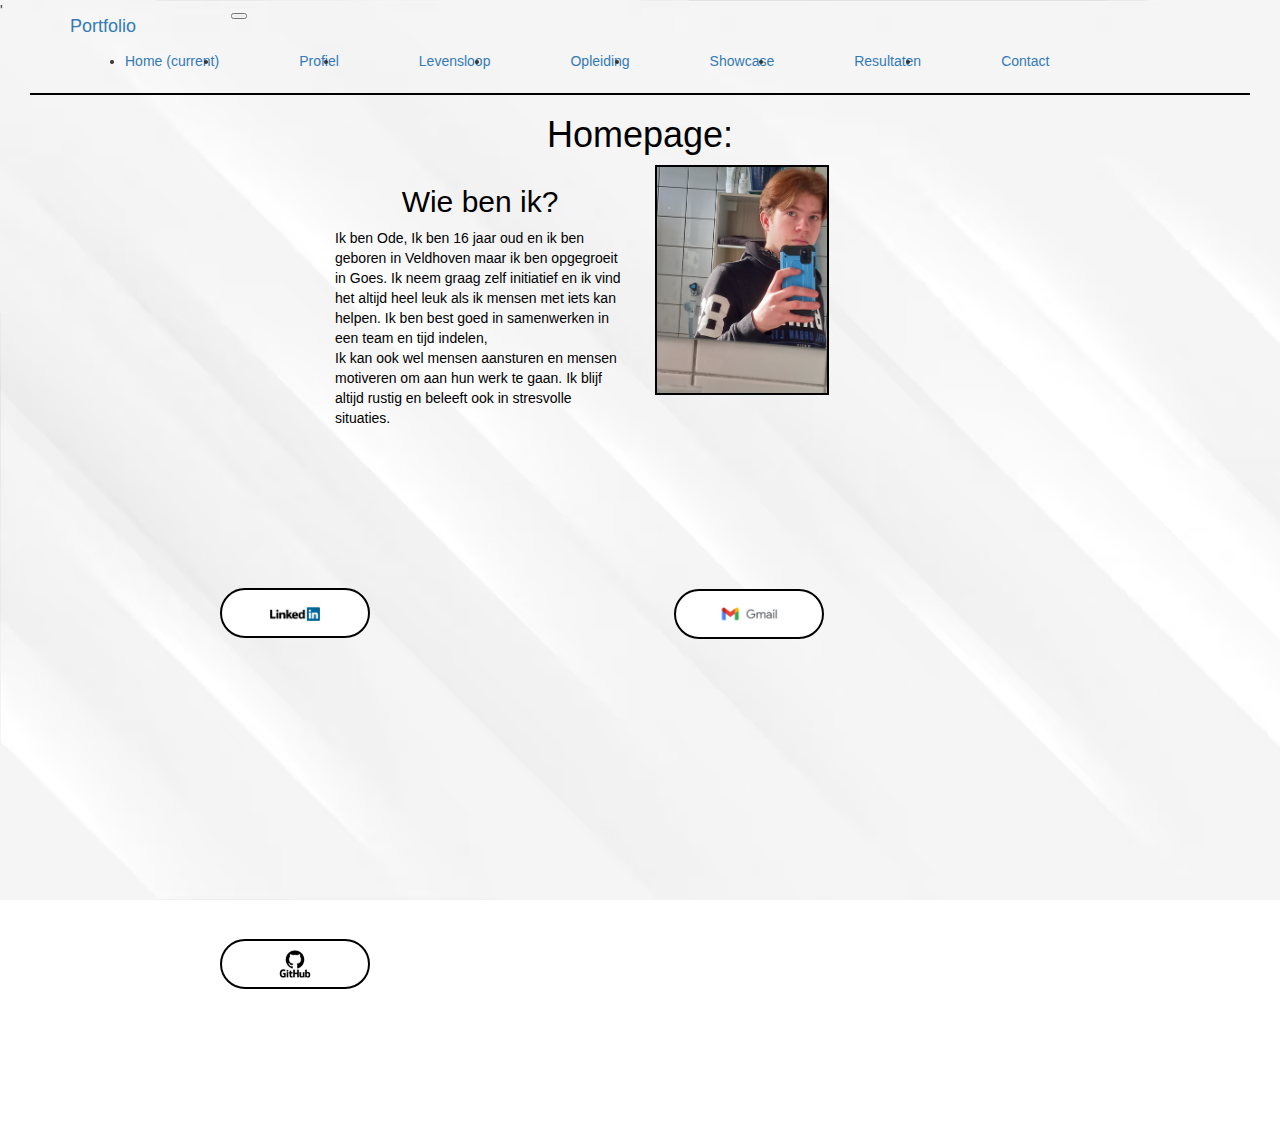
<file: Sprint_7/php/index.html>
<!DOCTYPE html>
<html>

<head>
    <link rel='stylesheet' href='../css/index.css'>'
    <header>
        <nav class="navbar navbar-expand-lg navbar-dark bg-dark" style="margin-top:-20px;">
              <div class="container">
                <a class="navbar-brand" style="margin-right:80px;"href="#">Portfolio</a>
                <button class="navbar-toggler d-lg-none" type="button" data-bs-toggle="collapse" data-bs-target="#collapsibleNavId" aria-controls="collapsibleNavId"
                    aria-expanded="false" aria-label="Toggle navigation">
                    <span class="navbar-toggler-icon"></span>
                </button>
                <div class="collapse navbar-collapse" id="collapsibleNavId">
                    <ul class="navbar-nav me-auto mt-2 mt-lg-0">
                        <li class="nav-item">
                            <a class="nav-link" href="index.php" >Home <span class="visually-hidden">(current)</span></a>
                        </li>
                        <li class="nav-item">
                            <a class="nav-link"style="margin-left:80px;" href="over_mij.php">Profiel</a>
                        </li>
                        <li class="nav-item">
                            <a class="nav-link"style="margin-left:80px;" href="cv.php">Levensloop</a>
                        </li>
                        <li class="nav-item">
                            <a class="nav-link" style="margin-left:80px;" href="opleiding.php">Opleiding</a>
                        </li>
                        <li class="nav-item">
                            <a class="nav-link" style="margin-left:80px;" href="showcase.php">Showcase</a>
                        </li>
                        <li class="nav-item">
                            <a class="nav-link" style="margin-left:80px;" href="resultaten.php">Resultaten</a>
                        </li>
                        <li class="nav-item">
                            <a class="nav-link" style="margin-left:80px;" href="contact.php">Contact</a>
                        </li>
                            </div>
                        </li>
                    </ul>
                </div>
          </div>
        </nav>
        
      </header>
    <div class="container-fluid">
        <div class="row">
            <div class="col-lg-12" style="height:50%;">
              
            </div>
        </div>
</head>

<body class="eenFoto2">
    <div class="col-lg-12" style="height:30%; ">
        <div class="groote" id="placeholder"
            style=" width:100%; height:50%; border: 1px solid black; background-image: url('../img/Goes.png')"></div>
        <H1 style="color:black; text-align:center;">Homepage:</H1>

    </div>
    <div class="row">
        <div class="col-lg-3" style="height:30%; ">
        </div>
        <div class="col-lg-3" style="height:30%; ">
            <H2 style="color:black; text-align:center;">Wie ben ik?</H2>
            <p style="color:black">Ik ben Ode, Ik ben 16 jaar oud en ik ben geboren in Veldhoven maar ik ben opgegroeit
                in Goes. Ik neem graag zelf initiatief en ik vind het altijd heel leuk als ik mensen met iets kan
                helpen. Ik ben best goed in samenwerken in een team en tijd indelen,<br> Ik kan ook wel mensen aansturen
                en mensen motiveren om aan hun werk te gaan. Ik blijf altijd rustig en beleeft ook in stresvolle
                situaties.</p>
        </div>


        <div class="col-lg-3" style="height:30%; ">
            <img style="width: 60%; border:2px solid black;" src="../img/ode.png">
        </div>
    </div>




    </div>
    <meta charset="utf-8">
    <meta name="viewport" content="width=device-width, initial-scale=1">
    <link rel="stylesheet" href="https://maxcdn.bootstrapcdn.com/bootstrap/3.4.1/css/bootstrap.min.css">

    <div class="row">
        <div class="col-lg-12" style="height:50px; margin-left:70px; ">
            <a href="https://www.linkedin.com/">
                <button class="iets button"><img style="width:50px;" src="../img/linkedin.png"></button>
            </a>
            <a href="https://www.gmail.com/">
                <button class="iets button"><img style="width:70px;" src="../img/gmail.png"></button>
            </a>
            <a href="https://www.github.com/">
                <button class="iets button"><img style="width:50px;" src="../img/github.png"></button>
            </a>
        </div>
    </div>
</body>

</html>
</file>
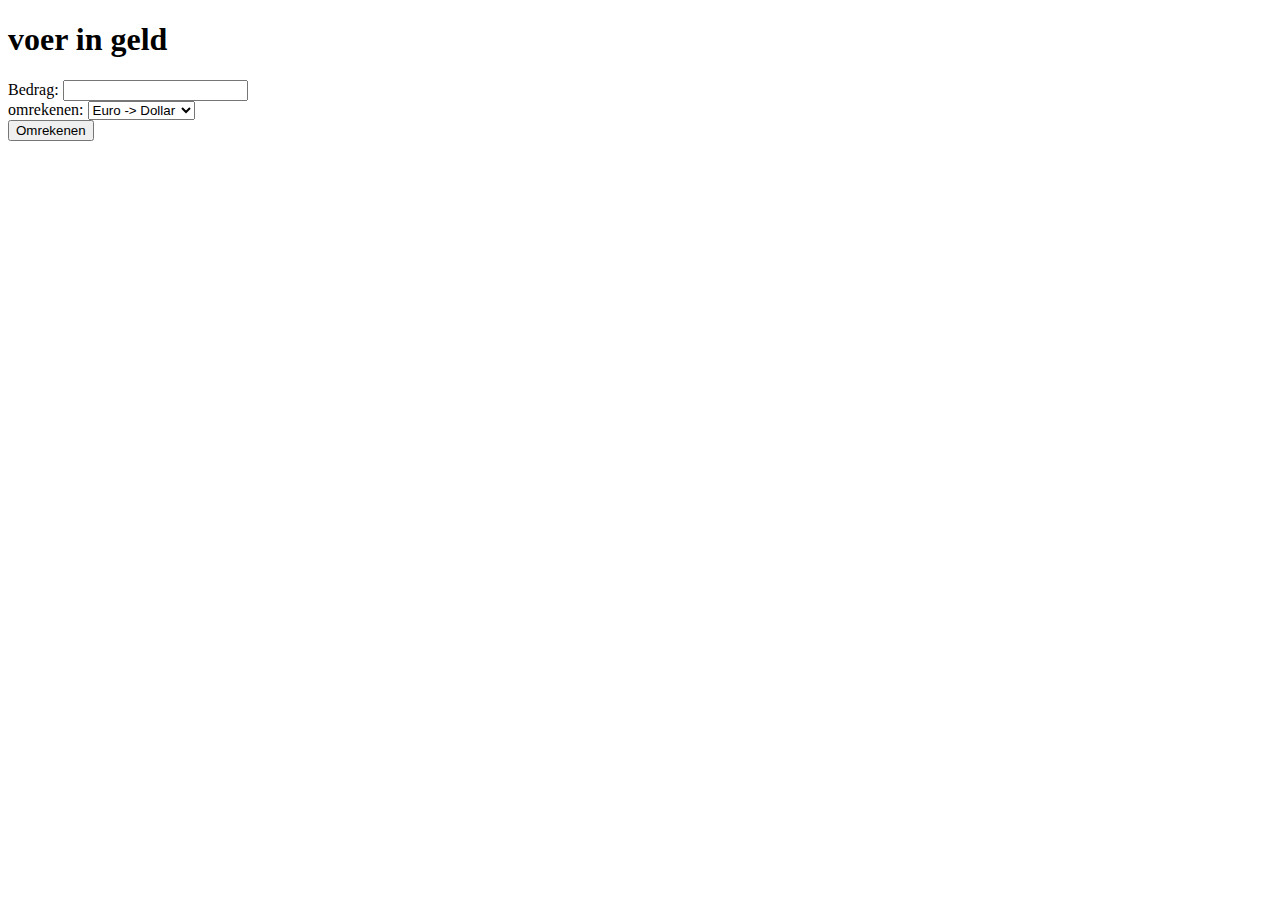
<file: Sprint_7/img/opdracht_20.html>
<!DOCTYPE html>
<html>
  <head>
    <meta charset="UTF-8">
    <title>opdarcht 20</title>
  </head>
  <body>
    <h1>voer in geld</h1>
    <form>
      <label for="amount">Bedrag:</label>
      <input type="number" id="amount" name="amount">
      <br>
      <label for="currency">omrekenen:</label>
      <select id="currency" name="currency">
        <option value="euro_dollar">Euro -> Dollar</option>
        <option value="dollar_euro">Dollar -> Euro</option>
        <option value="euro_pesos">Euro -> Pesos</option>
        <option value="pesos_euro">Pesos -> Euro</option>
      </select>
      <br>
      <button type="button" onclick="omrekenen()">Omrekenen</button>
    </form>
    <p id="result"></p>

<script>
  function omrekenen() {
    const amount = parseFloat(document.getElementById('amount').value);
    const currency = document.getElementById('currency').value;
    let rate;

    if (currency === 'euro_dollar') {
      rate = 1.10;
    } else if (currency === 'dollar_euro') {
      rate = 0.91;
    } else if (currency === 'euro_pesos') {
      rate = 600;
    } else if (currency === 'pesos_euro') {
      rate = 0.0017;
    }

    const result = amount * rate;
    document.getElementById('result').innerHTML = result.toFixed(2);
  }
</script>
  </body>
</html>
</file>
<file: Sprint_7/css/index.css>
.eenFoto{
background-image:url("../img/8856.png");
background-repeat: no-repeat;
 background-size: cover; 
 width: 100%;
    height: 100vh;

}
.eenFoto2{
    background-image:url("../img/white.png");
    background-repeat: no-repeat;
     background-size: cover; 
     width: 100%;
        height: 100vh;
    
    }
    .eenFoto3{
        background-image:url("../img/groen6.png");
        background-repeat: no-repeat;
         background-size: cover; 
         width: 100%;
            height: 100vh;
        
        }


.iets{
    background-color:white;
    border:2px solid black;
    border-color:black;
    color:black;
     width:150px; 
     height:50px;
     margin:150px;
     
}





.button {border-radius: 100px;}
</file>
